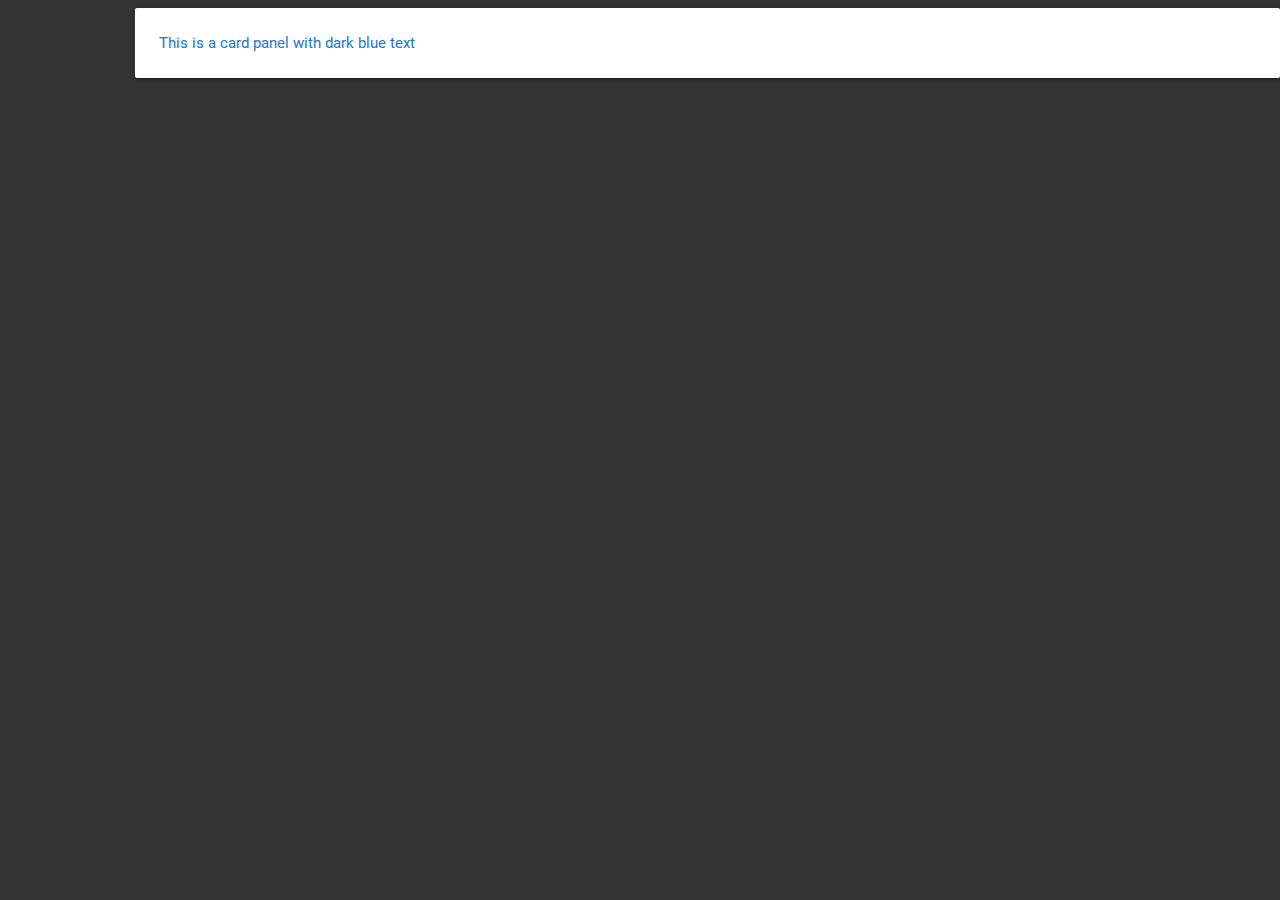
<file: test1.html>
<!DOCTYPE html>
<html>

  <head>
    <meta name="viewport" content="width=device-width, initial-scale=1.0" />

    <link href="http://fonts.googleapis.com/icon?family=Material+Icons" rel="stylesheet">
    <link rel="stylesheet" href="css/mysite.css">
    <link type="text/css" rel="stylesheet" href="css/materialize.css" media="screen,projection"
    />


    <!--Import jQuery before materialize.js-->
    <script type="text/javascript" src="https://code.jquery.com/jquery-2.1.1.min.js"></script>
    <script type="text/javascript" src="js/materialize.min.js"></script>
    <script type="text/javascript" src="js/project.js"></script>
    <meta charset="utf-8">
    <title>Test1</title>
  </head>

  <body>
    <div class="card-panel">
      <span class="blue-text text-darken-2">This is a card panel with dark blue text</span>
    </div>
  </body>

</html>
</file>
<file: css/mysite.css>
header, main, footer {
  padding-left: 300px;
}

@media only screen and (max-width: 992px) {
  header, main, footer {
    padding-left: 0;
  }
}

nav {
  background-color: #004d40;
}

.white {
  background-color: #000000 !important;
}

body {
  display: flex;
  min-height: 100vh;
  flex-direction: column;
  background-color: #333333;
}

main {
  flex: 1 0 auto;
}
</file>
